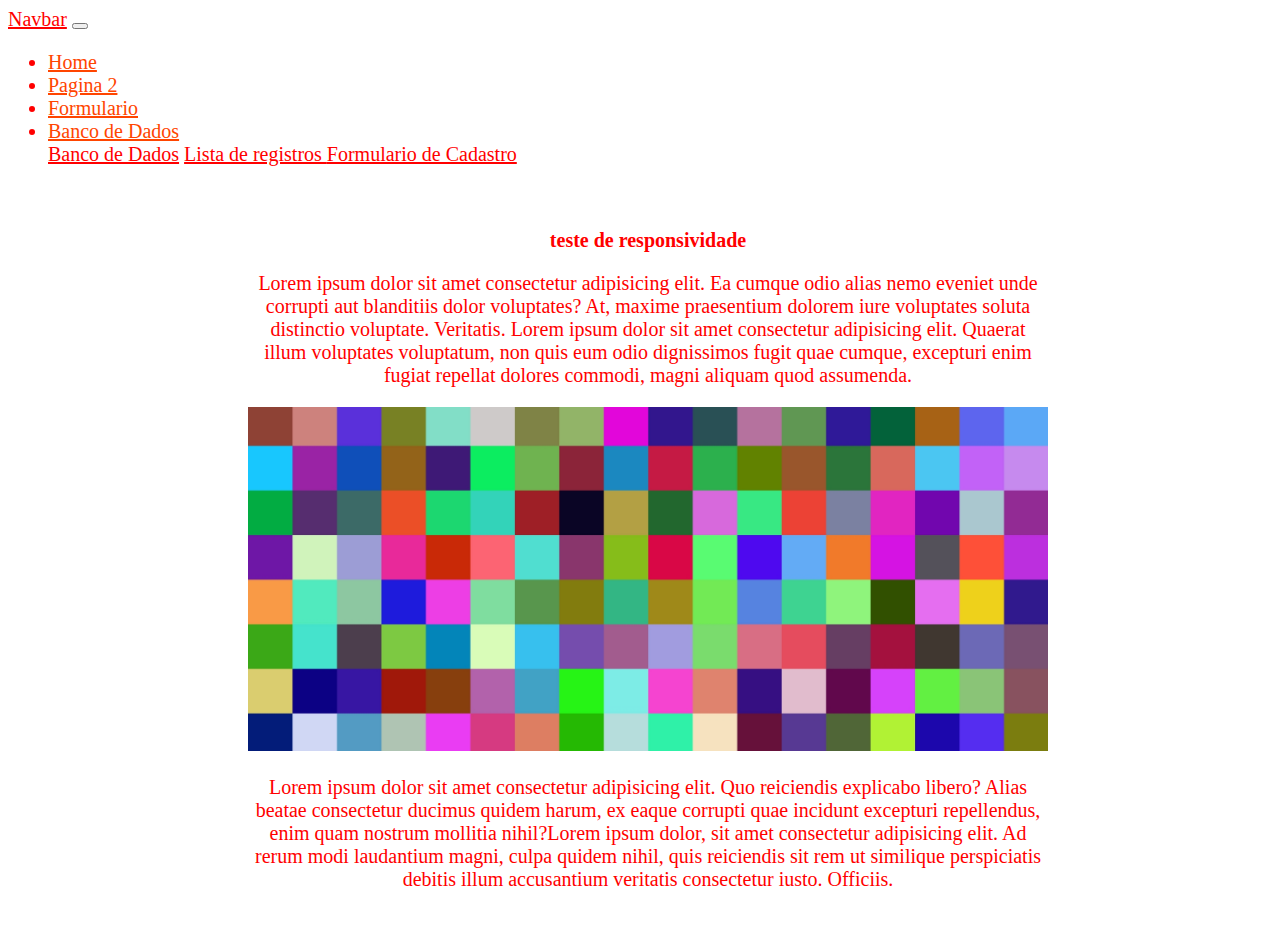
<file: pagina 2.html>
<!DOCTYPE html>
<html lang="pt-br">

<head>
  <meta charset="UTF-8">
  <meta http-equiv="X-UA-Compatible" content="IE=edge">
  <meta name="viewport" content="width=device-width, initial-scale=1.0">
  <title>pagina 2</title>
  <script src="https://cdn.jsdelivr.net/npm/jquery@3.5.1/dist/jquery.slim.min.js" integrity="sha384-DfXdz2htPH0lsSSs5nCTpuj/zy4C+OGpamoFVy38MVBnE+IbbVYUew+OrCXaRkfj" crossorigin="anonymous"></script>
<script src="https://cdn.jsdelivr.net/npm/popper.js@1.16.1/dist/umd/popper.min.js" integrity="sha384-9/reFTGAW83EW2RDu2S0VKaIzap3H66lZH81PoYlFhbGU+6BZp6G7niu735Sk7lN" crossorigin="anonymous"></script>
<script src="https://cdn.jsdelivr.net/npm/bootstrap@4.6.2/dist/js/bootstrap.min.js" integrity="sha384-+sLIOodYLS7CIrQpBjl+C7nPvqq+FbNUBDunl/OZv93DB7Ln/533i8e/mZXLi/P+" crossorigin="anonymous"></script>


<link rel="stylesheet" href="https://cdn.jsdelivr.net/npm/bootstrap@4.6.2/dist/css/bootstrap.min.css" integrity="sha384-xOolHFLEh07PJGoPkLv1IbcEPTNtaed2xpHsD9ESMhqIYd0nLMwNLD69Npy4HI+N" crossorigin="anonymous">

  <link href="styles/global.css" rel="stylesheet">
  <link href="styles/pag2.css" rel="stylesheet">

  <style>
    /* body {
      background-color: rgb(255, 0, 0); 
    } */

    main {
      /* background-color: white; */
      padding: 30px;
      border-radius: 30px;

      min-width: 320px;
      max-width: 800px;
      margin: auto;

    }

    img{
      width: 100%;

    }

    div.a {
      text-align: center;
    }
  </style>

</head>

<body class="bg-gray-custom">



  <nav class="navbar navbar-expand-lg bg-light">
    <div class="container-fluid">
      <a class="navbar-brand" href="#">Navbar</a>
      <button class="navbar-toggler" type="button" data-bs-toggle="collapse" data-bs-target="#navbarNavDropdown"
        aria-controls="navbarNavDropdown" aria-expanded="false" aria-label="Toggle navigation">
        <span class="navbar-toggler-icon"></span>
      </button>
      <div class="collapse navbar-collapse" id="navbarNavDropdown">
        <ul class="navbar-nav">
          <li class="nav-item">
            <a class="nav-link active" aria-current="page" href="index.php">Home</a>
          </li>
          <li class="nav-item">
            <a class="nav-link" href="pagina 2.html">Pagina 2</a>
          </li>
          <li class="nav-item">
            <a class="nav-link" href="formulario.php">Formulario</a>
          </li>
          <li class="nav-item dropdown">
            <a class="nav-link dropdown-toggle" href="#" role="button" data-toggle="dropdown" aria-expanded="false">
              Banco de Dados
            </a>
            <div class="dropdown-menu">
            <a class="dropdown-item" href="http://localhost/phpmyadmin/sql.php?db=celke&table=usuarios&pos=0">Banco de Dados</a>
            <a class="dropdown-item" href="listar.php">Lista de registros </a>
            <a class="dropdown-item" href="http://localhost/formulario-cadastro/formcadastro.php">Formulario de Cadastro</a> 
            </div>
          </li>
        </ul>
      </div>
    </div>
  </nav>

  <main>
   <div class="a">
    <h1> teste de responsividade</h1>
    <p> Lorem ipsum dolor sit amet consectetur adipisicing elit. Ea cumque odio alias nemo eveniet
      unde corrupti aut
      blanditiis dolor voluptates? At, maxime praesentium dolorem iure voluptates soluta distinctio voluptate.
      Veritatis. Lorem ipsum dolor sit amet consectetur adipisicing elit. Quaerat illum voluptates voluptatum, non quis
      eum odio dignissimos fugit quae cumque, excepturi enim fugiat repellat dolores commodi, magni aliquam quod
      assumenda.</p>

      <picture>
      <source srcset="img/ilusao.jpg" media="(max-width: 600px)">
      <img src="img/pixels.jpg" alt="pixels" width="500px"  >
    </picture>
    <p>Lorem ipsum dolor sit amet consectetur adipisicing elit. Quo reiciendis explicabo libero? Alias beatae
      consectetur ducimus quidem harum, ex eaque corrupti quae incidunt excepturi repellendus, enim quam nostrum
      mollitia nihil?Lorem ipsum dolor, sit amet consectetur adipisicing elit. Ad rerum modi laudantium magni, culpa
      quidem nihil, quis reiciendis sit rem ut similique perspiciatis debitis illum accusantium veritatis consectetur
      iusto. Officiis.</p>

  </main>



 
</body>

</html>
</file>
<file: styles/global.css>
/* @media((min-width: 300px) and (max-width: 600px)) {

	body {
		background-color: yellow!important;
	} 
} */

body {
width: 100%;
}

p,small,*    {
	color: red;
	font-size:20px /*!important*/;
} 

/* table.table-dark tbody tr th, table.table-dark tbody tr td {
font-size:40px;	

} */

.nav-item .nav-link{
color: orangered;

}
 h3   {
	color: green!important;
}
</file>
<file: styles/pag2.css>
/* .bg-gray-custom {
		background-color: rgb(155, 155, 155);
	
	
	}  */
h3   {
	color: green;
}
p,small,*    {
	color: red;
	font-size:20px /*!important*/;
} 

table.table-dark tbody tr th, table.table-dark tbody tr td {
font-size:40px;	
}

.nav-item .nav-link{
color: orangered;

}
</file>
